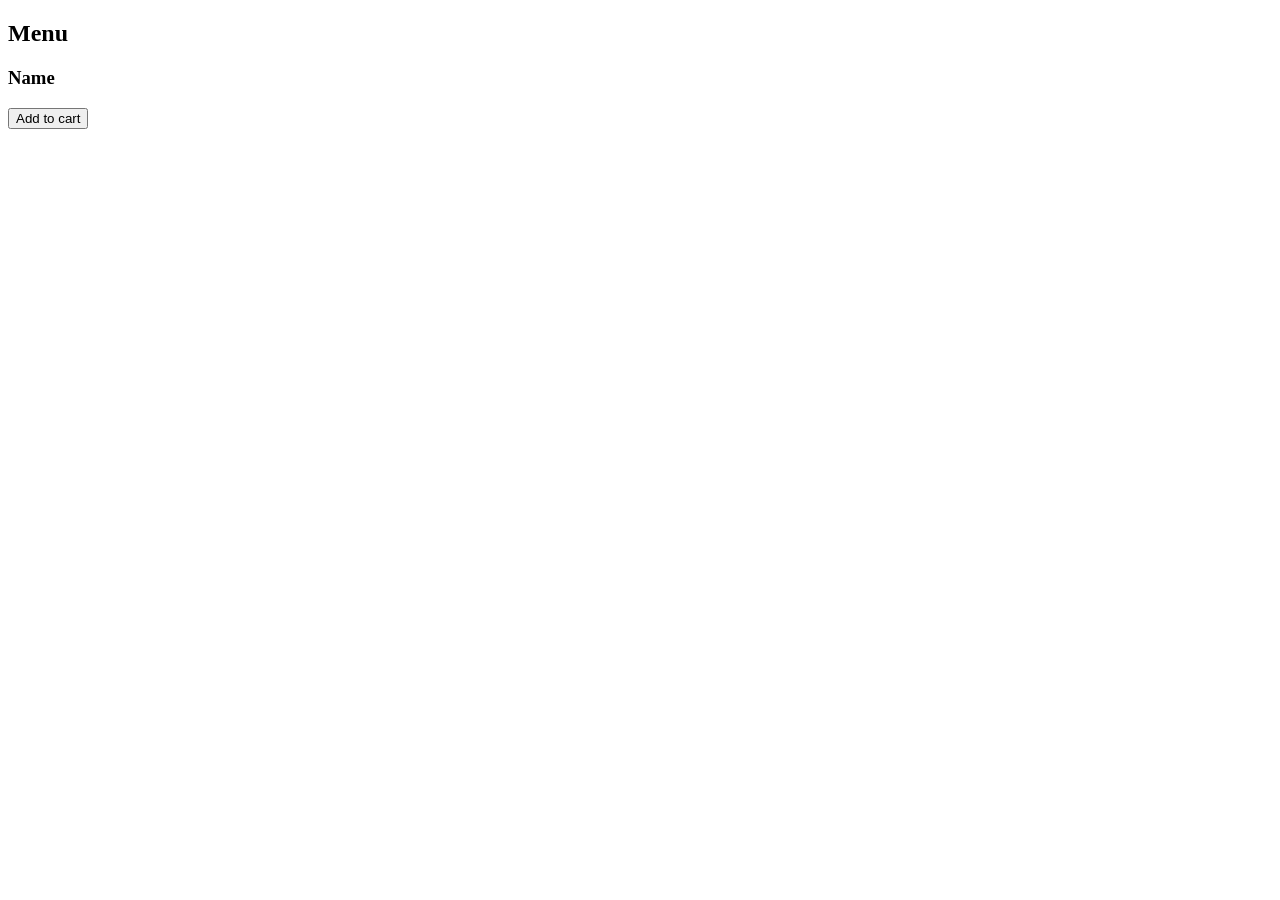
<file: src/main/resources/templates/index.html>
<!DOCTYPE html>
<html xmlns:th="http://www.thymeleaf.org">
<head th:replace="~{fragments :: head('Menu')}"></head>
<body>
<nav th:replace="~{fragments :: nav}"></nav>
<main>
<h2>Menu</h2>
<div class="grid">
  <div class="card" th:each="p : ${products}">
    <h3 th:text="${p.name}">Name</h3>
    <div class="muted" th:text="${p.description}"></div>
    <div class="price" th:text="'$' + ${#numbers.formatDecimal(p.price, 1, 2)}"></div>
    <form method="post" th:action="@{/cart/add/{id}(id=${p.id})}"><button>Add to cart</button></form>
  </div>
</div>
</main>
</body>
</html>
</file>
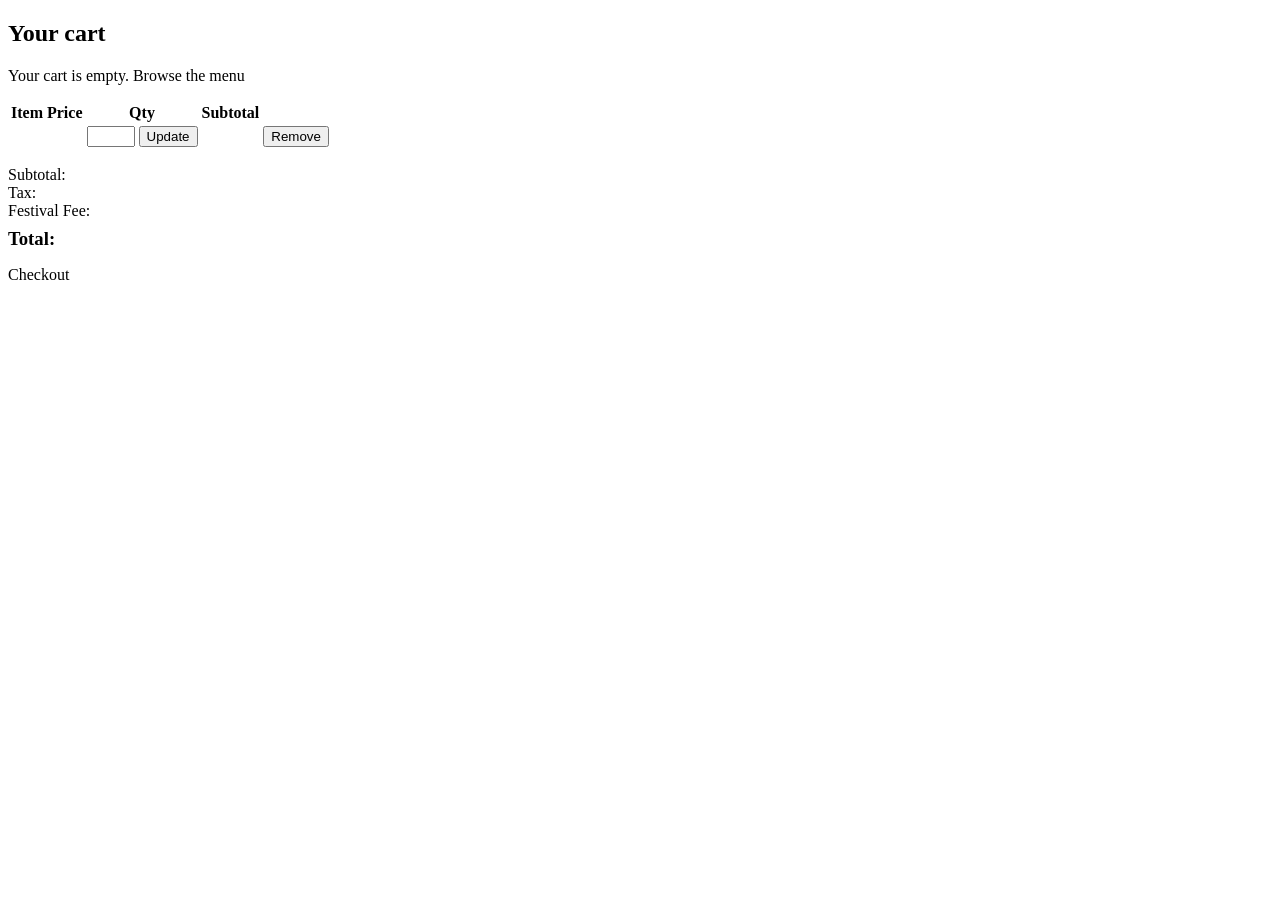
<file: src/main/resources/templates/cart.html>
<!DOCTYPE html>
<html xmlns:th="http://www.thymeleaf.org">
<head th:replace="~{fragments :: head('Cart')}"></head>
<body>
<nav th:replace="~{fragments :: nav}"></nav>
<main>
<h2>Your cart</h2>
<p class="muted" th:if="${#lists.isEmpty(lines)}">Your cart is empty. <a th:href="@{/}">Browse the menu</a></p>
<th:block th:if="${!#lists.isEmpty(lines)}">
<table>
  <tr><th>Item</th><th>Price</th><th>Qty</th><th>Subtotal</th><th></th></tr>
  <tr th:each="l : ${lines}">
    <td th:text="${l.product.name}"></td>
    <td th:text="'$' + ${#numbers.formatDecimal(l.product.price, 1, 2)}"></td>
    <td>
      <form method="post" th:action="@{/cart/update/{id}(id=${l.product.id})}">
        <input class="qty" type="number" name="quantity" min="0" max="99" th:value="${l.quantity}">
        <button class="link">Update</button>
      </form>
    </td>
    <td th:text="'$' + ${#numbers.formatDecimal(l.subtotal, 1, 2)}"></td>
    <td><form method="post" th:action="@{/cart/remove/{id}(id=${l.product.id})}"><button class="link">Remove</button></form></td>
  </tr>
</table>
<div class="card" style="margin-top:16px; margin-bottom:16px">
  <div class="muted">Subtotal: <span th:text="'$' + ${#numbers.formatDecimal(totals.subtotal, 1, 2)}"></span></div>
  <div class="muted">Tax: <span th:text="'$' + ${#numbers.formatDecimal(totals.tax, 1, 2)}"></span></div>
  <div class="muted">Festival Fee: <span th:text="'$' + ${#numbers.formatDecimal(totals.fee, 1, 2)}"></span></div>
  <h3 style="margin-top:8px; margin-bottom:0">Total: <span th:text="'$' + ${#numbers.formatDecimal(totals.total, 1, 2)}"></span></h3>
</div>
<a class="btn" th:href="@{/checkout}">Checkout</a>
</th:block>
</main>
</body>
</html>
</file>
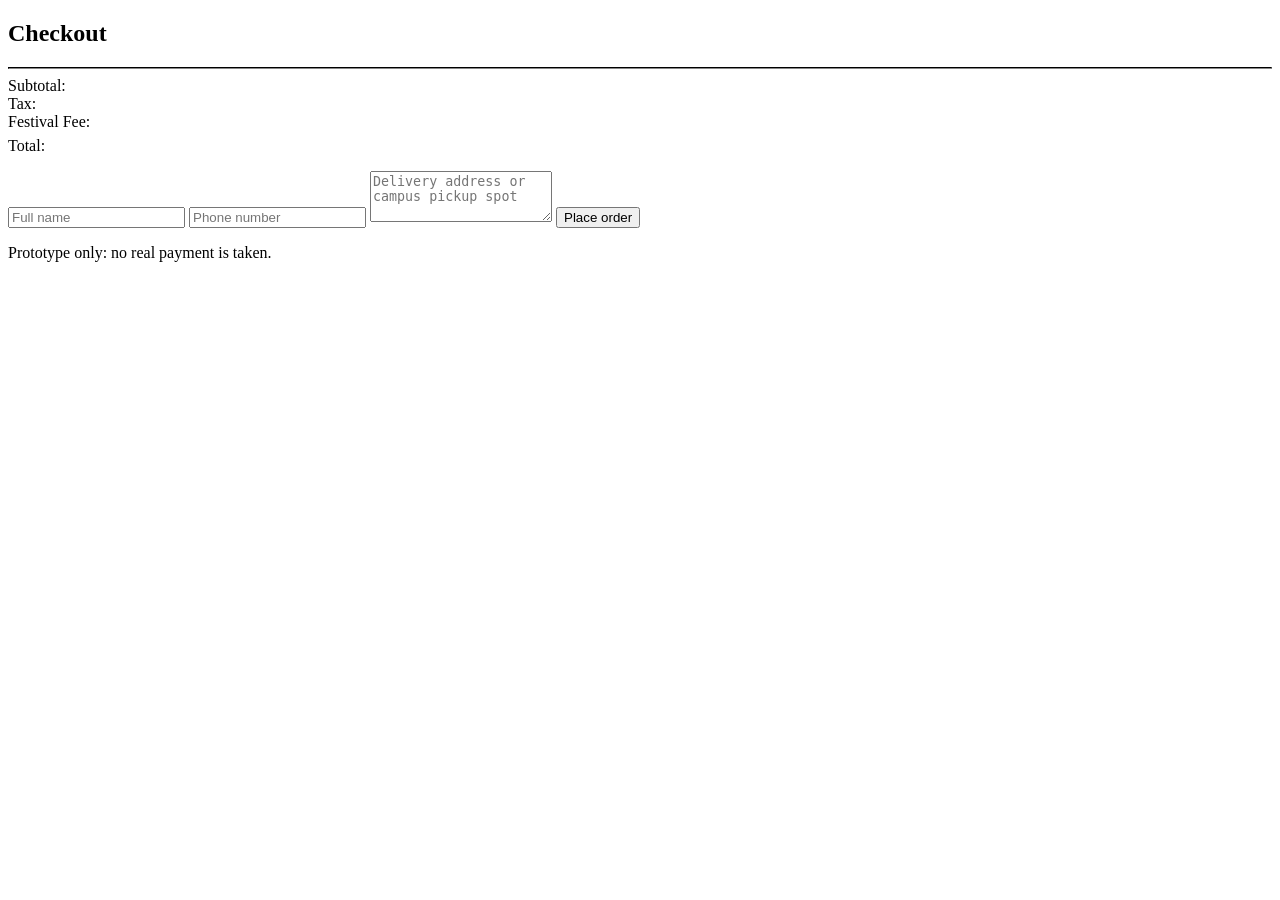
<file: src/main/resources/templates/checkout.html>
<!DOCTYPE html>
<html xmlns:th="http://www.thymeleaf.org">
<head th:replace="~{fragments :: head('Checkout')}"></head>
<body>
<nav th:replace="~{fragments :: nav}"></nav>
<main>
<h2>Checkout</h2>
<p class="error" th:if="${error}" th:text="${error}"></p>
<div class="card" style="margin-bottom:16px">
  <div th:each="l : ${lines}" th:text="${l.quantity} + ' x ' + ${l.product.name} + ' - $' + ${#numbers.formatDecimal(l.subtotal, 1, 2)}"></div>
  <hr style="border-color:#333; margin:8px 0">
  <div class="muted">Subtotal: <span th:text="'$' + ${#numbers.formatDecimal(totals.subtotal, 1, 2)}"></span></div>
  <div class="muted">Tax: <span th:text="'$' + ${#numbers.formatDecimal(totals.tax, 1, 2)}"></span></div>
  <div class="muted">Festival Fee: <span th:text="'$' + ${#numbers.formatDecimal(totals.fee, 1, 2)}"></span></div>
  <div class="price" style="margin-top:6px">Total: <span th:text="'$' + ${#numbers.formatDecimal(totals.total, 1, 2)}"></span></div>
</div>
<form class="stack" method="post" th:action="@{/checkout}">
  <input type="text" name="customerName" placeholder="Full name"
         th:value="${currentUser != null ? currentUser.fullName : ''}" required>
  <input type="tel" name="phone" placeholder="Phone number"
         th:value="${currentUser != null ? currentUser.phone : ''}" required>
  <textarea name="address" rows="3" placeholder="Delivery address or campus pickup spot" required></textarea>
  <button type="submit">Place order</button>
</form>
<p class="muted">Prototype only: no real payment is taken.</p>
</main>
</body>
</html>
</file>
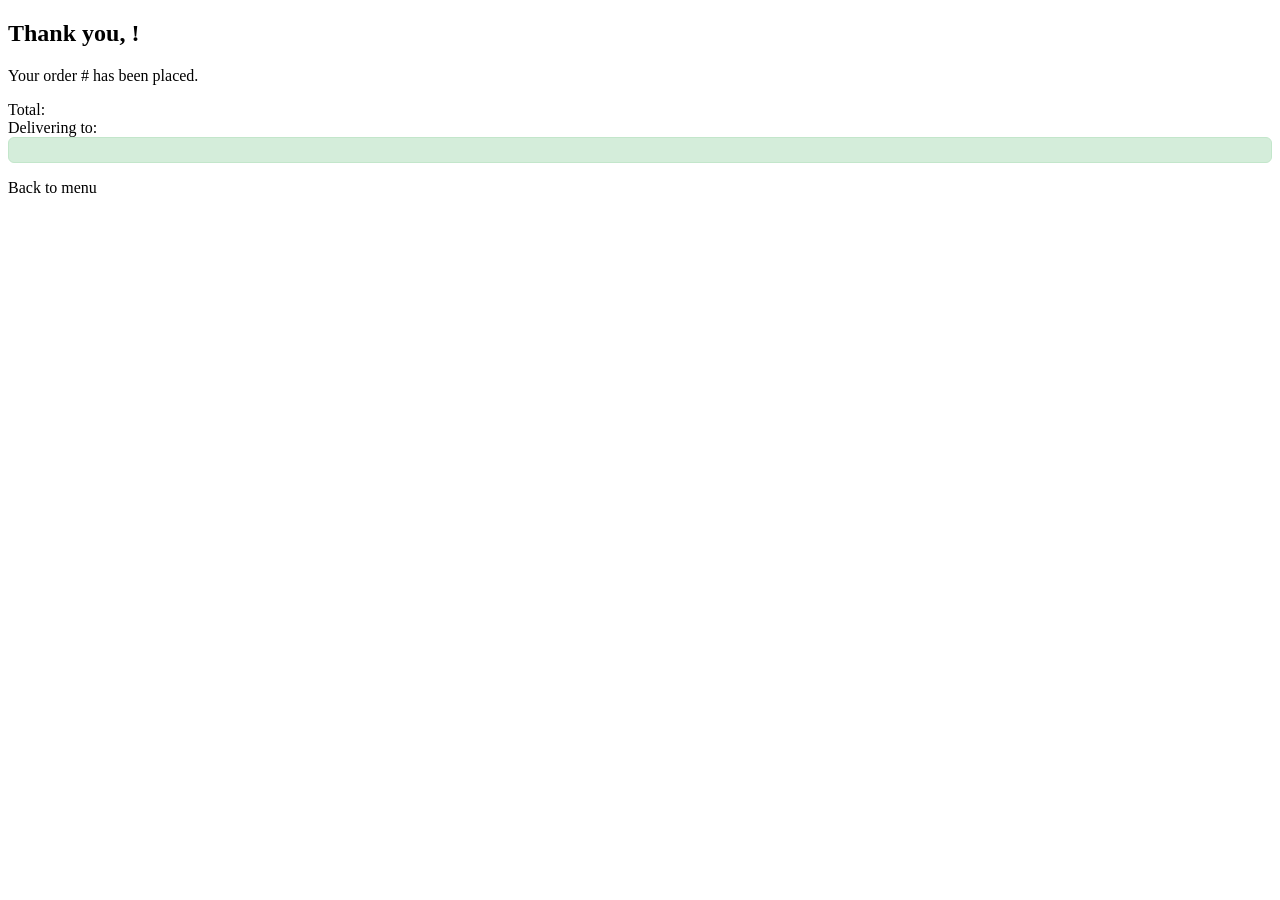
<file: src/main/resources/templates/confirmation.html>
<!DOCTYPE html>
<html xmlns:th="http://www.thymeleaf.org">
<head th:replace="~{fragments :: head('Order placed')}"></head>
<body>
<nav th:replace="~{fragments :: nav}"></nav>
<main>
<div class="ok">
  <h2>Thank you, <span th:text="${order.customerName}"></span>!</h2>
  <p>Your order #<span th:text="${order.id}"></span> has been placed.</p>
</div>
<div class="card" style="margin-top:16px">
  <div th:each="i : ${order.items}" th:text="${i.quantity} + ' x ' + ${i.productName}"></div>
  <div class="price">Total: <span th:text="'$' + ${#numbers.formatDecimal(order.total, 1, 2)}"></span></div>
  <div class="muted">Delivering to: <span th:text="${order.address}"></span></div>
</div>

<div th:if="${notificationBanner}"
     style="background:#d4edda; color:#155724; border:1px solid #c3e6cb; padding:12px 16px; border-radius:6px; margin-bottom:16px;">
    <strong th:text="${notificationBanner}"></strong>
</div>
<p><a class="btn" th:href="@{/}">Back to menu</a></p>
</main>
</body>
</html>
</file>
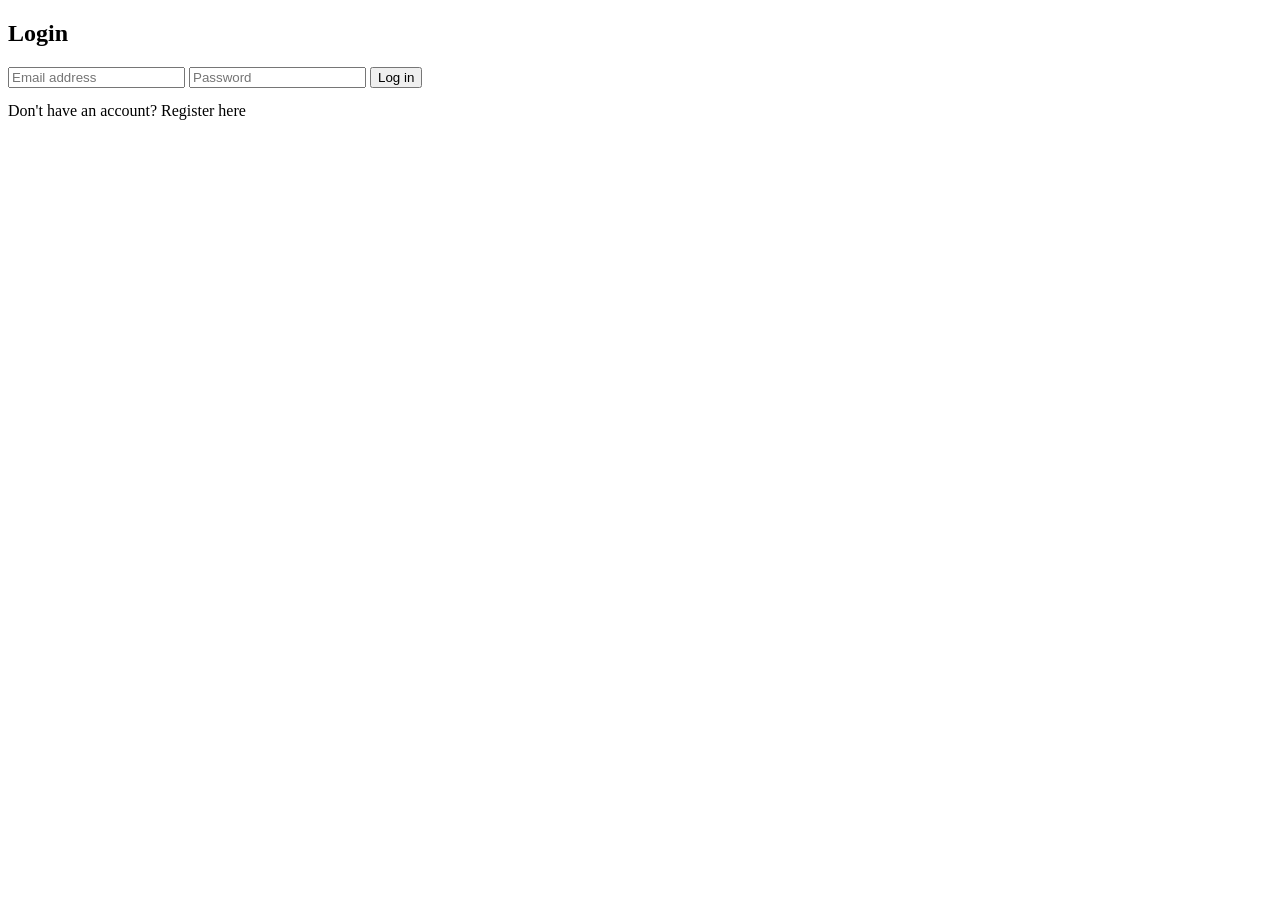
<file: src/main/resources/templates/login.html>
<!DOCTYPE html>
<html xmlns:th="http://thymeleaf.org">
<head th:replace="~{fragments :: head('Login')}"></head>
<body>
<nav th:replace="~{fragments :: nav}"></nav>
<main>
  <h2>Login</h2>
  <p class="error" th:if="${error}" th:text="${error}"></p>
  <form class="stack" method="post" th:action="@{/login}">
    <input type="email" name="email" placeholder="Email address" required>
    <input type="password" name="password" placeholder="Password" required>
    <button type="submit">Log in</button>
  </form>
  <p class="muted" style="margin-top:14px">
    Don't have an account? <a th:href="@{/register}">Register here</a>
  </p>
</main>
</body>
</html>
</file>
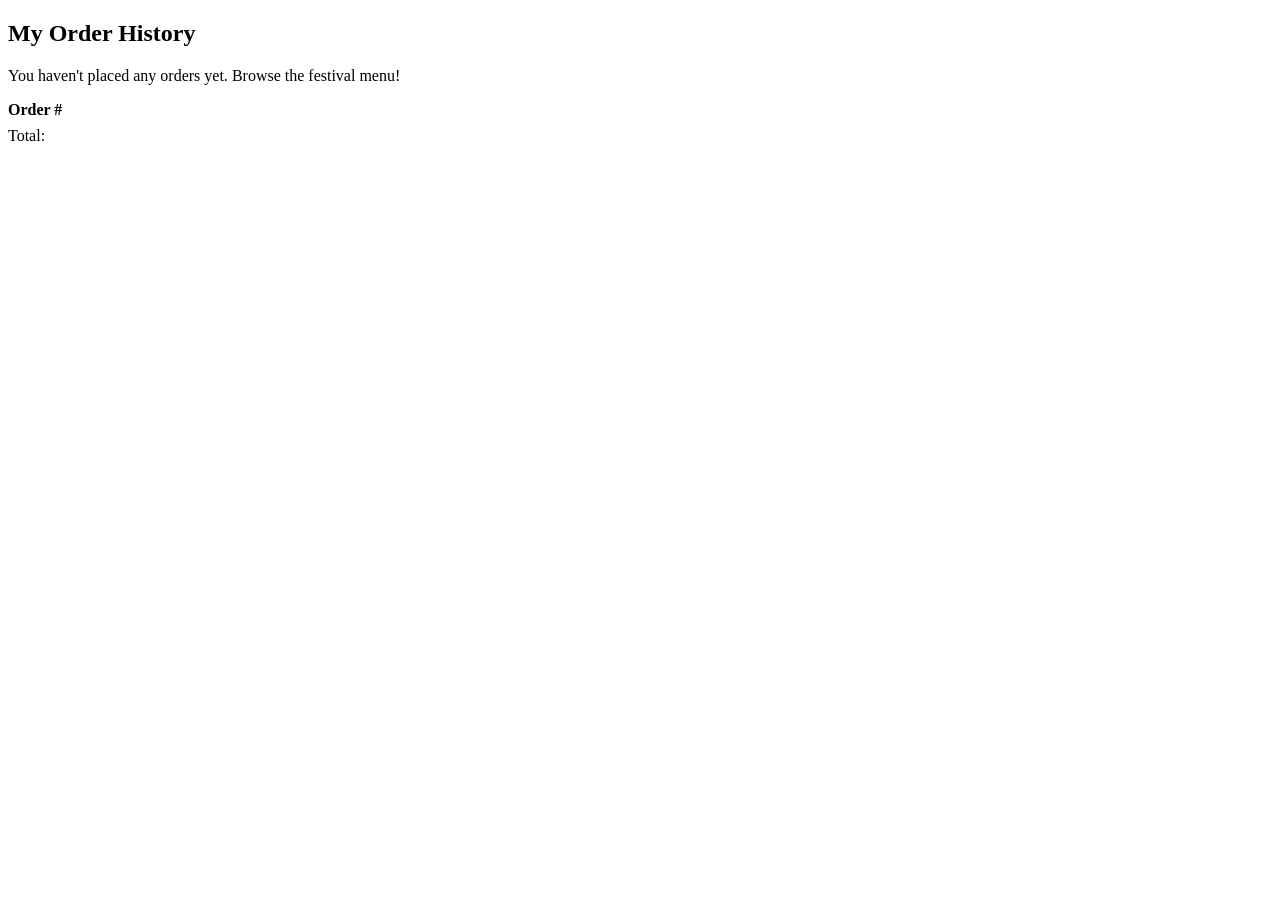
<file: src/main/resources/templates/orders.html>
<!DOCTYPE html>
<html xmlns:th="http://thymeleaf.org">
<head th:replace="~{fragments :: head('My Orders')}"></head>
<body>
<nav th:replace="~{fragments :: nav}"></nav>
<main>
  <h2>My Order History</h2>
  <p class="muted" th:if="${#lists.isEmpty(orders)}">
    You haven't placed any orders yet. <a th:href="@{/}">Browse the festival menu</a>!
  </p>
  <div class="card" style="margin-bottom:16px" th:each="o : ${orders}">
    <div style="display:flex; justify-content:space-between; align-items:center">
      <strong>Order #<span th:text="${o.id}"></span></strong>
      <span class="muted" th:text="${#temporals.format(o.createdAt, 'MMM dd, yyyy h:mm a')}"></span>
    </div>
    <div style="margin:8px 0">
      <div th:each="item : ${o.items}"
           th:text="${item.quantity} + ' x ' + ${item.productName} + ' ($' + ${#numbers.formatDecimal(item.price, 1, 2)} + ')'"></div>
    </div>
    <div class="muted" th:text="'Pickup / Location: ' + ${o.address}"></div>
    <div class="price" style="margin-top:6px">
      Total: <span th:text="'$' + ${#numbers.formatDecimal(o.total, 1, 2)}"></span>
    </div>
  </div>
</main>
</body>
</html>
</file>
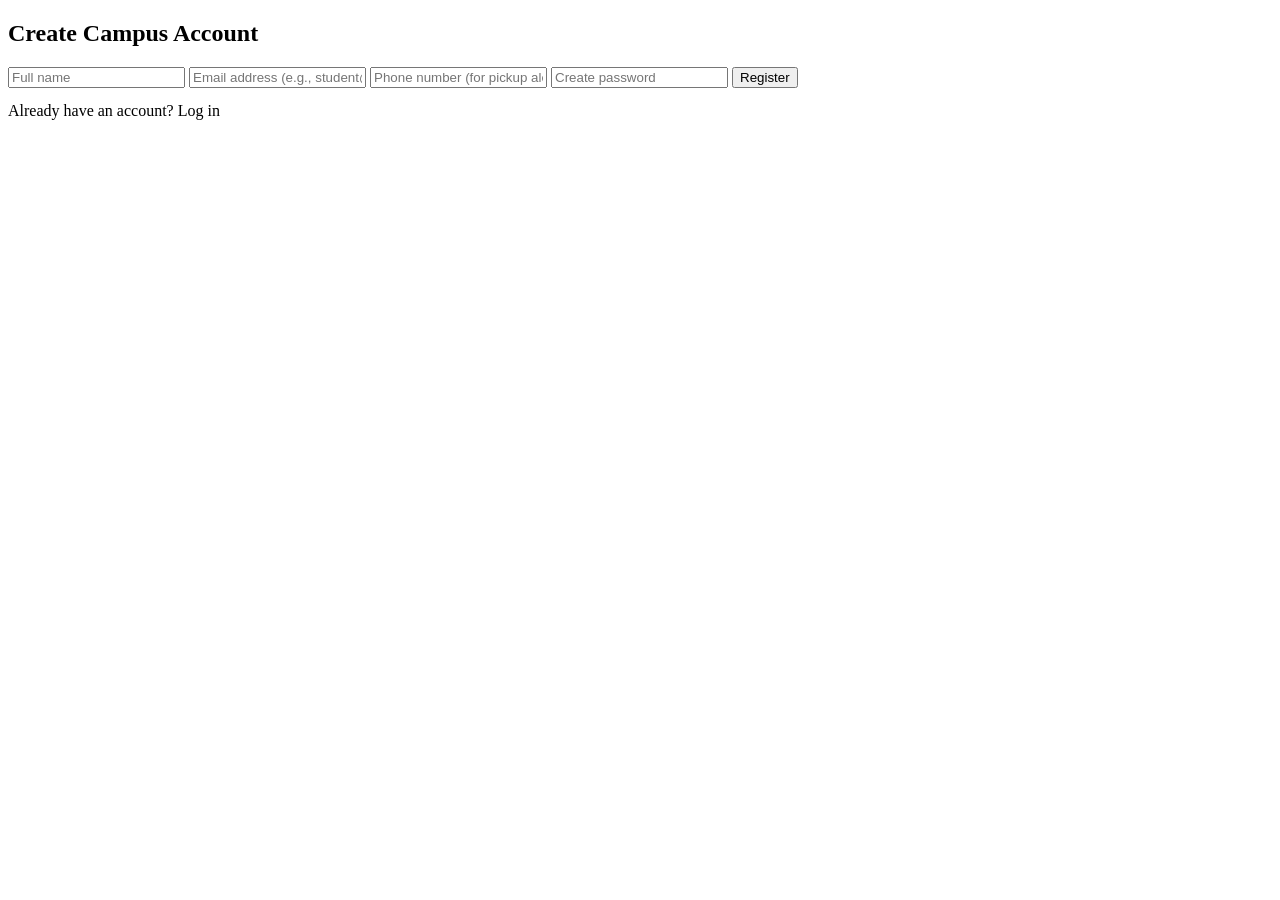
<file: src/main/resources/templates/register.html>
<!DOCTYPE html>
<html xmlns:th="http://thymeleaf.org">
<head th:replace="~{fragments :: head('Register')}"></head>
<body>
<nav th:replace="~{fragments :: nav}"></nav>
<main>
  <h2>Create Campus Account</h2>
  <p class="error" th:if="${error}" th:text="${error}"></p>
  <form class="stack" method="post" th:action="@{/register}">
    <input type="text" name="fullName" placeholder="Full name" required>
    <input type="email" name="email" placeholder="Email address (e.g., student@university.edu)" required>
    <input type="tel" name="phone" placeholder="Phone number (for pickup alerts)" required>
    <input type="password" name="password" placeholder="Create password" required>
    <button type="submit">Register</button>
  </form>
  <p class="muted" style="margin-top:14px">
    Already have an account? <a th:href="@{/login}">Log in</a>
  </p>
</main>
</body>
</html>
</file>
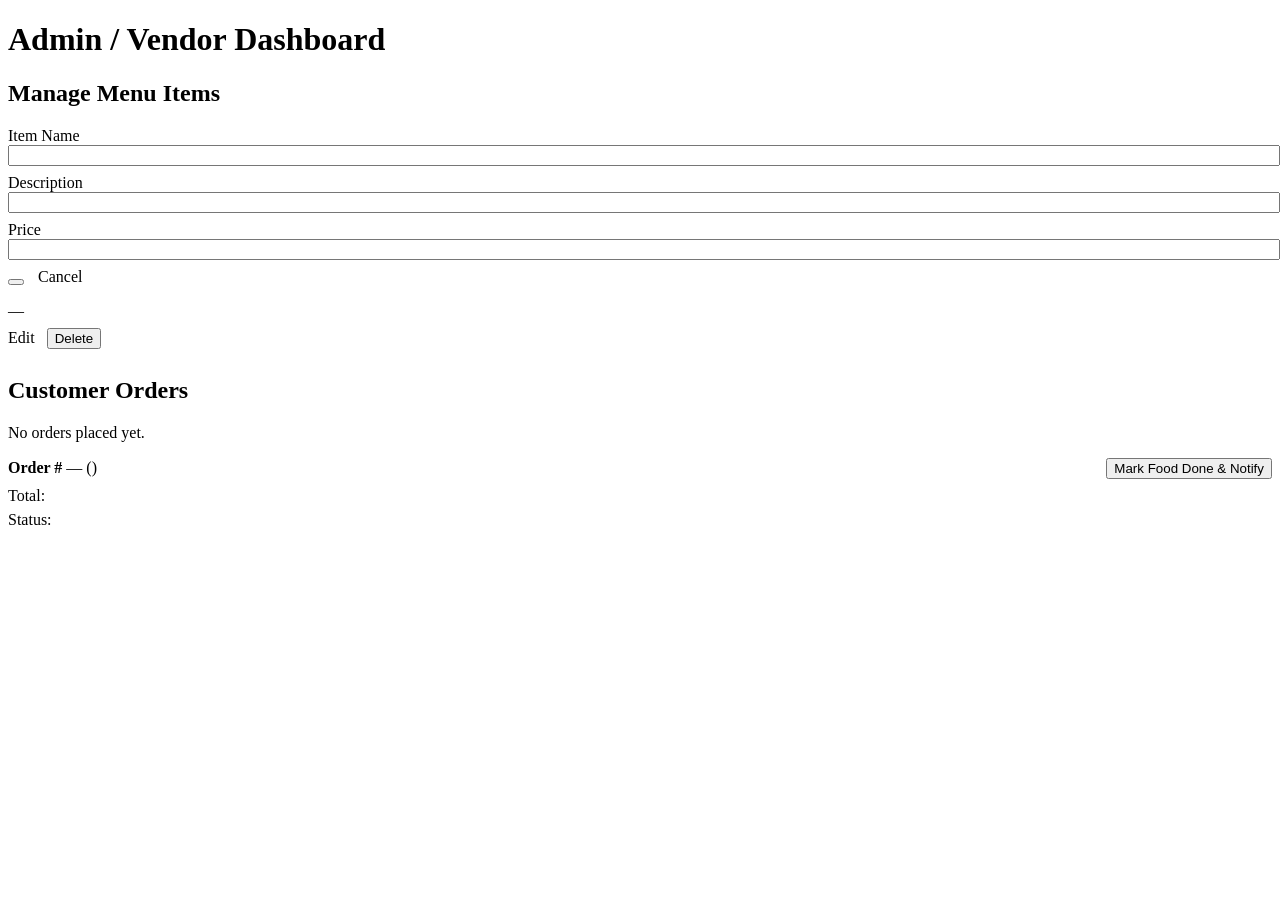
<file: src/main/resources/templates/vendor.html>
<!DOCTYPE html>
<html xmlns:th="http://www.thymeleaf.org">
<head th:replace="~{fragments :: head('Admin Dashboard')}"></head>
<body>
<nav th:replace="~{fragments :: nav}"></nav>
<main>
  <h1>Admin / Vendor Dashboard</h1>

  <!-- Notification banner after marking food done -->
  <div th:if="${notificationBanner}" class="ok" style="margin-bottom:16px;">
    <strong th:text="${notificationBanner}"></strong>
  </div>

  <!-- 1. Manage Menu Items Section (Top) -->
  <h2>Manage Menu Items</h2>
  <div class="card" style="margin-bottom:16px;">
    <form th:action="@{/vendor/save}" method="post">
      <input type="hidden" name="id" th:value="${form.id}">
      <div style="margin-bottom:8px;">
        <label>Item Name</label><br>
        <input type="text" name="name" th:value="${form.name}" required style="width:100%;">
      </div>
      <div style="margin-bottom:8px;">
        <label>Description</label><br>
        <input type="text" name="description" th:value="${form.description}" style="width:100%;">
      </div>
      <div style="margin-bottom:8px;">
        <label>Price</label><br>
        <input type="number" step="0.01" name="price" th:value="${form.price}" required style="width:100%;">
      </div>
      <button type="submit" class="btn" th:text="${form.id != null ? 'Update Item' : 'Add Item'}"></button>
      <a th:if="${form.id != null}" th:href="@{/vendor}" style="margin-left:10px;">Cancel</a>
    </form>
  </div>

  <div th:each="item : ${items}" class="card" style="margin-bottom:10px;">
    <strong th:text="${item.name}"></strong> —
    <span th:text="'$' + ${#numbers.formatDecimal(item.price, 1, 2)}"></span>
    <div class="muted" th:text="${item.description}"></div>
    <div style="margin-top:8px;">
      <a class="btn" th:href="@{/vendor(edit=${item.id})}">Edit</a>
      <form th:action="@{/vendor/delete/{id}(id=${item.id})}" method="post" style="display:inline; margin-left:8px;">
        <button type="submit" class="btn">Delete</button>
      </form>
    </div>
  </div>

  <!-- 2. Customer Orders Section (Bottom, Newest First) -->
  <h2 style="margin-top:28px;">Customer Orders</h2>
  <div th:if="${#lists.isEmpty(orders)}" class="card">
    <p class="muted">No orders placed yet.</p>
  </div>

  <div th:each="order : ${orders}" class="card" style="margin-bottom:14px;">
    <div style="display:flex; justify-content:space-between; align-items:center; margin-bottom:8px;">
      <div>
        <strong>Order #<span th:text="${order.id}"></span></strong> —
        <span th:text="${order.customerName}"></span>
        (<span th:text="${order.phone}"></span>)
      </div>
      <form th:if="${order.status != 'READY'}"
            th:action="@{/vendor/orders/{id}/ready(id=${order.id})}"
            method="post"
            style="margin:0;">
        <button type="submit" class="btn">Mark Food Done &amp; Notify</button>
      </form>
    </div>

    <div class="muted" th:text="'Address: ' + ${order.address}"></div>
    <div style="margin-top:6px;">
      <div th:each="item : ${order.items}"
           th:text="${item.quantity} + ' x ' + ${item.productName}"></div>
    </div>
    <div class="price" style="margin-top:6px;">
      Total: <span th:text="'$' + ${#numbers.formatDecimal(order.total, 1, 2)}"></span>
    </div>
    <div style="margin-top:6px;">
      Status: <strong th:text="${order.status != null ? order.status : 'PREPARING'}"></strong>
    </div>
  </div>
</main>
</body>
</html>
</file>
